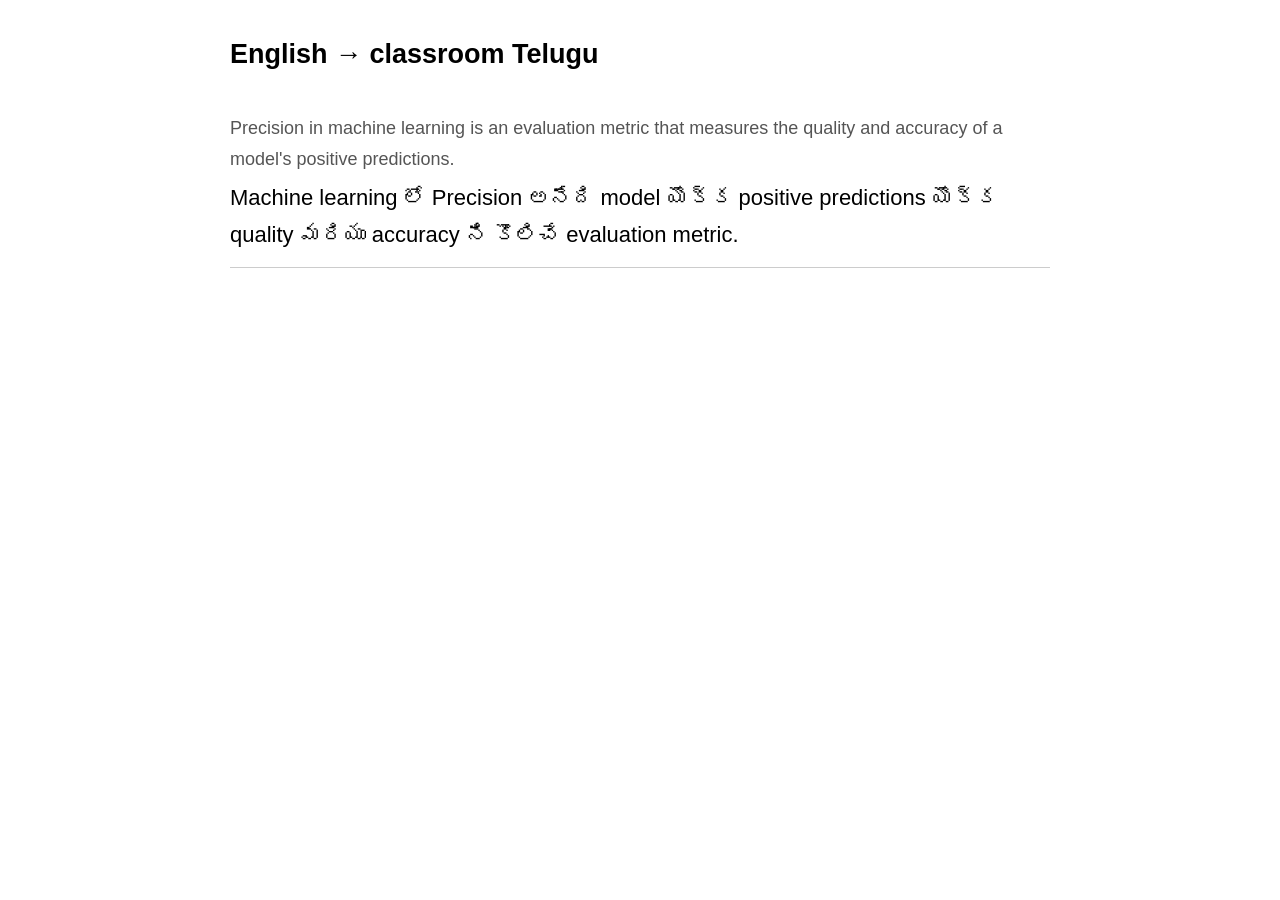
<file: training/translate_output.html>
<!doctype html><meta charset=utf-8><meta http-equiv=refresh content=3><title>Translations</title><style>body{font:18px/1.7 'Noto Sans Telugu','Nirmala UI','Gautami',sans-serif;max-width:820px;margin:2rem auto;padding:0 1rem}.r{border-bottom:1px solid #ccc;padding:.8rem 0}.en{color:#555}.te{font-size:22px;margin-top:.3rem}</style><h2>English &rarr; classroom Telugu</h2><div class=r><div class=en>Precision in machine learning is an evaluation metric that measures the quality and accuracy of a model&#x27;s positive predictions.</div><div class=te>Machine learning లో Precision అనేది model యొక్క positive predictions యొక్క quality మరియు accuracy ని కొలిచే evaluation metric.</div></div>
</file>
